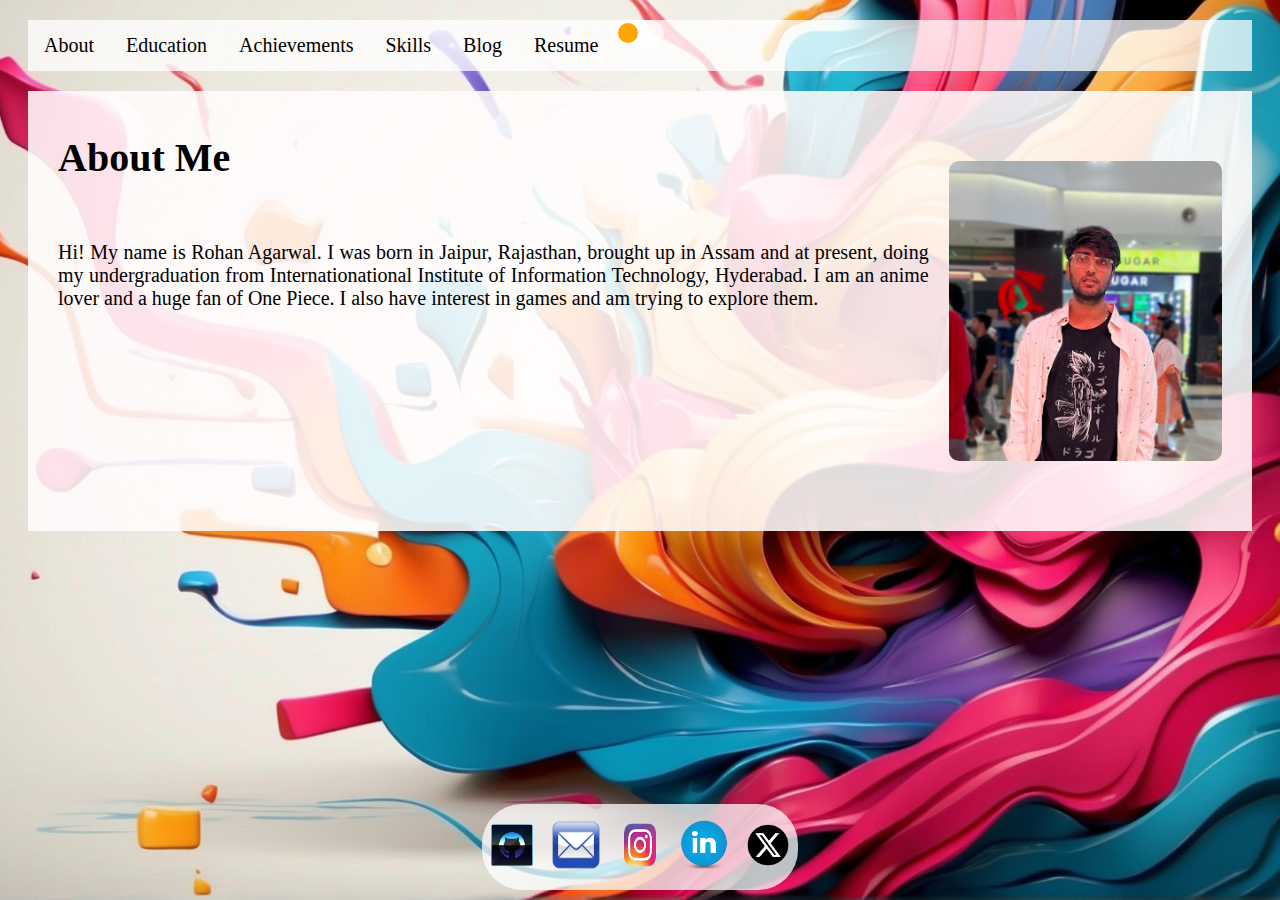
<file: index.html>
<!DOCTYPE html>
<html lang="en">

<head>
    <meta charset="UTF-8">
    <meta name="viewport" content="width=device-width, initial-scale=1.0">
    <title>Rohan Agarwal</title>
    <link rel="stylesheet" href="styles.css">
</head>

<body>
    <header>
        <div class="bg-img">
            <div class="container">
                <nav class="topnav">
                    <ul>
                        <li><a href="index.html">About</a></li>
                        <li><a href="education.html">Education</a></li>
                        <li><a href="achievements.html">Achievements</a></li>
                        <li><a href="skills.html">Skills</a></li>
                        <li><a href="blog.html">Blog</a></li>
                        <li><a href="Resume.pdf" target="_blank">Resume</a></li>
                        <li>
                            <div class="toggle-container">
                                <label class="switch">
                                  <input type="checkbox" id="darkModeToggle">
                                  <span class="slider"></span>
                                </label>
                                <span class="toggle-label">Dark Mode</span>
                            </div>
                        </li>
                    </ul>
                </nav>
            </div>
        </div>


    </header>

    <main>
        <div id="text">
            <section id="about">
                <h2>About Me</h2>
                <p>Hi! My name is Rohan Agarwal. I was born in Jaipur, Rajasthan, brought up in Assam and at present,
                    doing my undergraduation from
                    Internationational Institute of Information Technology, Hyderabad. I am an anime lover and a huge
                    fan of One Piece.
                    I also have interest in games and am trying to explore them.
                </p>
            </section>         
        
            <img src="back.jpeg" alt="Your Image">

           
            
        </div>
        <footer>
            <ul class="social-icons">
                <li><a href="https://github.com/The-Ron-nie" target="_blank"><img src="github-icon.png" alt="GitHub"></a></li>
                <li><a href="mailto:rohan.agarwal@research.iiit.ac.in" target="_blank"><img src="email-icon.png" alt="Email"></a></li>
                <li><a href="https://www.instagram.com/_the_ronnie_" target="_blank"><img src="instagram-icon.png" alt="Instagram"></a></li>
                <li><a href="https://www.linkedin.com/in/rohan-agarwal-4b9575218" target="_blank"><img src="linkedin-icon.png" alt="LinkedIn"></a></li>
                <li><a href="https://twitter.com/_the_ronnie_" target="_blank"><img src="twitter-icon.png" alt="Twitter"></a></li>
                <!-- Add more social icons here -->
            </ul>
        </footer>
        
        
    </main>

        
    

    <script src="script.js"></script>
</body>

</html>
</file>
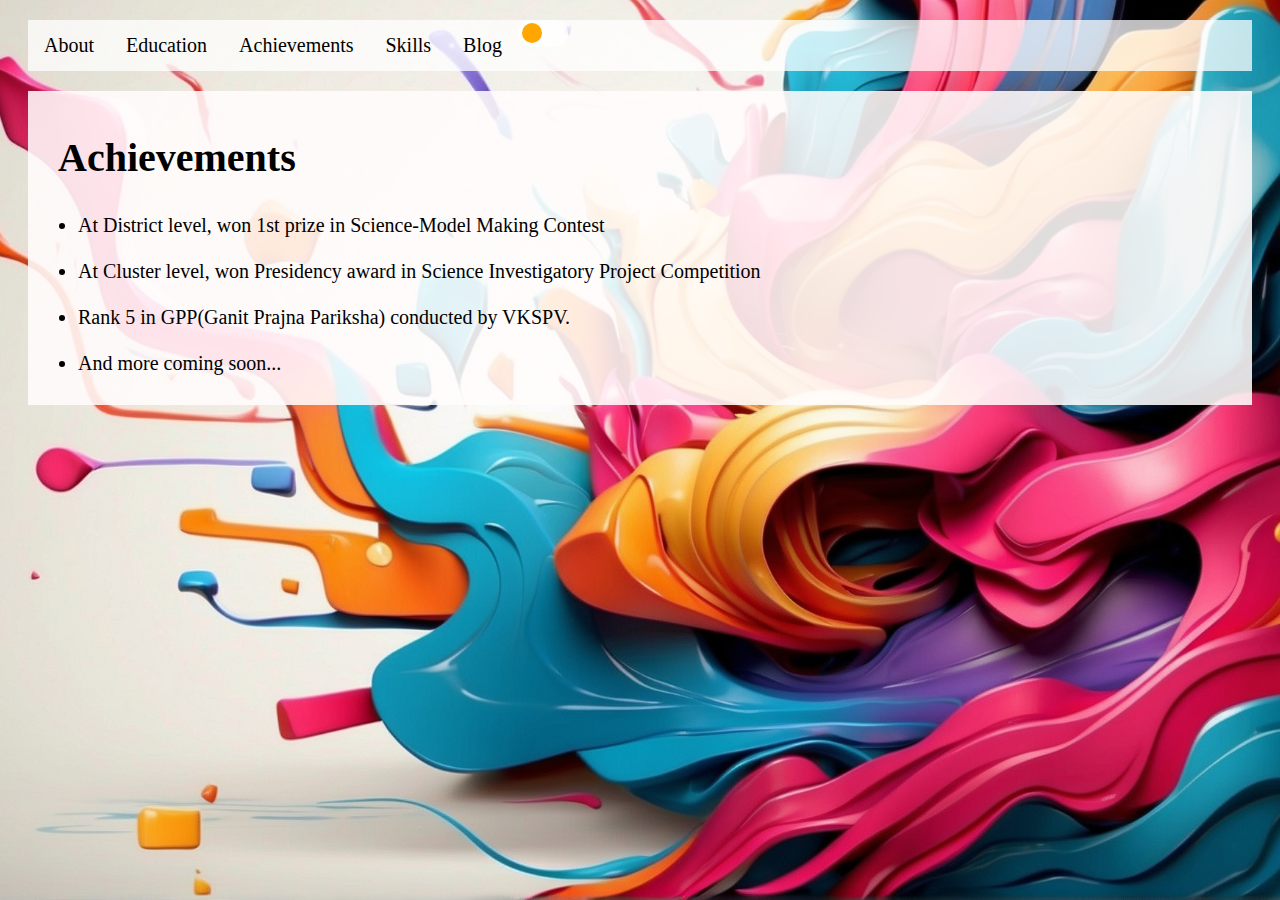
<file: achievements.html>
<!DOCTYPE html>
<html lang="en">

<head>
    <meta charset="UTF-8">
    <meta name="viewport" content="width=device-width, initial-scale=1.0">
    <title>Rohan Agarwal</title>
    <link rel="stylesheet" href="styles.css">
</head>

<body>
    <header>
        <div class="bg-img">
            <div class="container">
                <nav class="topnav">
                    <ul>
                        <li><a href="index.html">About</a></li>
                        <li><a href="education.html">Education</a></li>
                        <li><a href="achievements.html">Achievements</a></li>
                        <li><a href="skills.html">Skills</a></li>
                        <li><a href="blog.html">Blog</a></li>
                        <li>
                            <div class="toggle-container">
                                <label class="switch">
                                  <input type="checkbox" id="darkModeToggle">
                                  <span class="slider"></span>
                                </label>
                                <span class="toggle-label">Dark Mode</span>
                            </div>
                        </li>
                    </ul>
                </nav>
            </div>
        </div>

    </header>

    <main>
        <div id="text">
            <section id="achievements">
                <h2>Achievements</h2>
                <ul>
                    <li>At District level, won 1st prize in Science-Model Making Contest</li>
                    <br>
                    <li>At Cluster level, won Presidency award in Science Investigatory Project Competition</li>
                   <br> <li>
                        Rank 5 in GPP(Ganit Prajna Pariksha) conducted by VKSPV.
                    </li>
                    <br><li>And more coming soon...</li>

                </ul>
            </section>            

        </div>

    </main>


    <script src="script.js"></script>
</body>

</html>
</file>
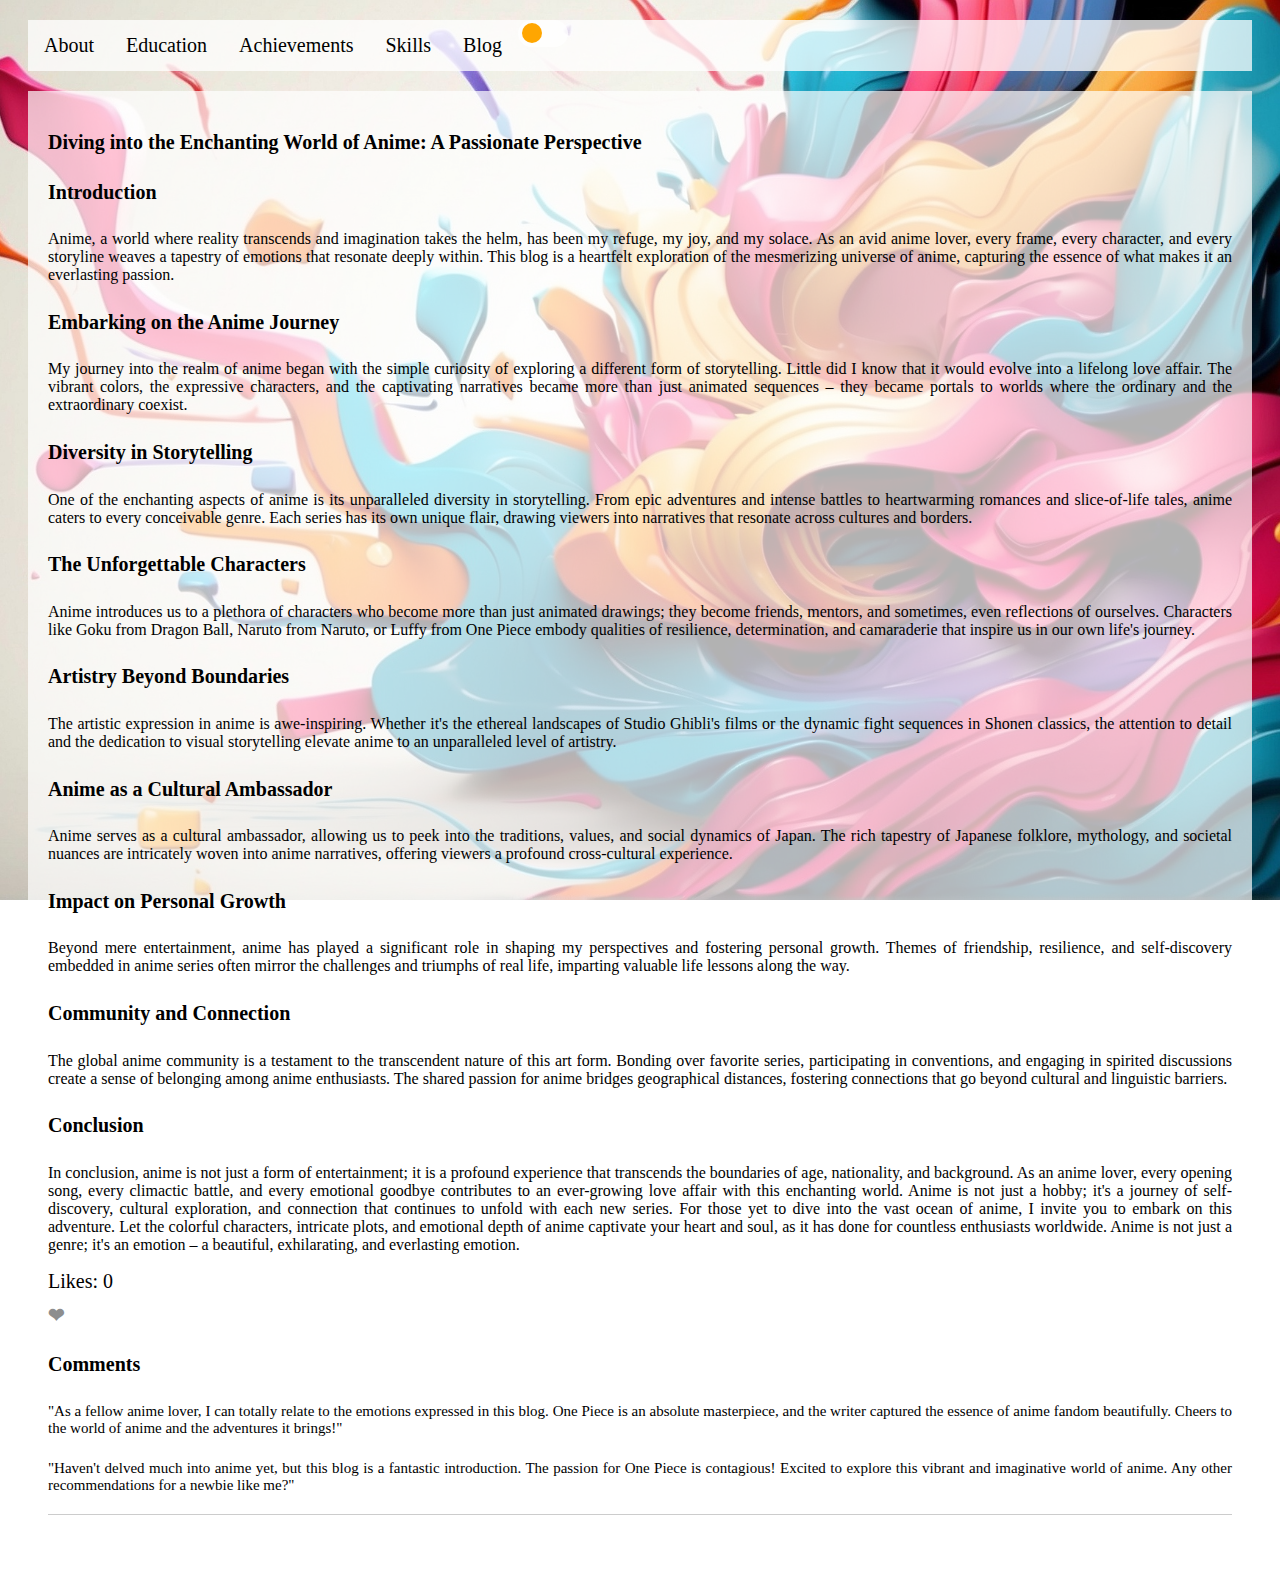
<file: anime_blog.html>
<!DOCTYPE html>
<html lang="en">

<head>
    <meta charset="UTF-8">
    <meta name="viewport" content="width=device-width, initial-scale=1.0">
    <title>Rohan Agarwal</title>
    <link rel="stylesheet" href="styles.css">
</head>

<body>
    <header>
        <div class="bg-img">
            <div class="container">
                <nav class="topnav">
                    <ul>
                        <li><a href="index.html">About</a></li>
                        <li><a href="education.html">Education</a></li>
                        <li><a href="achievements.html">Achievements</a></li>
                        <li><a href="skills.html">Skills</a></li>
                        <li><a href="blog.html">Blog</a></li>
                        <li >
                            <div class="toggle-container">
                                <label class="switch">
                                  <input type="checkbox" id="darkModeToggle">
                                  <span class="slider"></span>
                                </label>
                                <span class="toggle-label">Dark Mode</span>
                            </div>
                        </li>
                    </ul>
                </nav>
            </div>
        </div>

    </header>

    <main>
        <div id="text_blog">
          <section id="blog">
            <article>
              <h3 class="toggle-button">Diving into the Enchanting World of Anime: A Passionate Perspective</h3>
              <div class="content">
                <p>
                    <h4>
                        Introduction
                    </h4>
                    <p>Anime, a world where reality transcends and imagination takes the helm, has been my refuge, my joy, and my solace. As an avid anime lover, every frame, every character, and every storyline weaves a tapestry of emotions that resonate deeply within. This blog is a heartfelt exploration of the mesmerizing universe of anime, capturing the essence of what makes it an everlasting passion.</p>
                    <h4>Embarking on the Anime Journey</h4>
                    <p>
                        My journey into the realm of anime began with the simple curiosity of exploring a different form of storytelling. Little did I know that it would evolve into a lifelong love affair. The vibrant colors, the expressive characters, and the captivating narratives became more than just animated sequences – they became portals to worlds where the ordinary and the extraordinary coexist.
                    </p>
                    <h4>Diversity in Storytelling</h4>
                    <p>
                        One of the enchanting aspects of anime is its unparalleled diversity in storytelling. From epic adventures and intense battles to heartwarming romances and slice-of-life tales, anime caters to every conceivable genre. Each series has its own unique flair, drawing viewers into narratives that resonate across cultures and borders.
                    </p>
                    <h4>The Unforgettable Characters</h4>
                    <p>
                        Anime introduces us to a plethora of characters who become more than just animated drawings; they become friends, mentors, and sometimes, even reflections of ourselves. Characters like Goku from Dragon Ball, Naruto from Naruto, or Luffy from One Piece embody qualities of resilience, determination, and camaraderie that inspire us in our own life's journey. 
                    </p>
                    <h4>Artistry Beyond Boundaries</h4>
                    <p>The artistic expression in anime is awe-inspiring. Whether it's the ethereal landscapes of Studio Ghibli's films or the dynamic fight sequences in Shonen classics, the attention to detail and the dedication to visual storytelling elevate anime to an unparalleled level of artistry.</p>
                    <h4>Anime as a Cultural Ambassador</h4>
                    <p>Anime serves as a cultural ambassador, allowing us to peek into the traditions, values, and social dynamics of Japan. The rich tapestry of Japanese folklore, mythology, and societal nuances are intricately woven into anime narratives, offering viewers a profound cross-cultural experience.</p>
                    <h4>
                        Impact on Personal Growth
                    </h4>
                    <p>Beyond mere entertainment, anime has played a significant role in shaping my perspectives and fostering personal growth. Themes of friendship, resilience, and self-discovery embedded in anime series often mirror the challenges and triumphs of real life, imparting valuable life lessons along the way.</p>
                    <h4>Community and Connection</h4>
                    <p>The global anime community is a testament to the transcendent nature of this art form. Bonding over favorite series, participating in conventions, and engaging in spirited discussions create a sense of belonging among anime enthusiasts. The shared passion for anime bridges geographical distances, fostering connections that go beyond cultural and linguistic barriers.</p>
                    <h4>Conclusion</h4>
                    <p>In conclusion, anime is not just a form of entertainment; it is a profound experience that transcends the boundaries of age, nationality, and background. As an anime lover, every opening song, every climactic battle, and every emotional goodbye contributes to an ever-growing love affair with this enchanting world. Anime is not just a hobby; it's a journey of self-discovery, cultural exploration, and connection that continues to unfold with each new series.

                        For those yet to dive into the vast ocean of anime, I invite you to embark on this adventure. Let the colorful characters, intricate plots, and emotional depth of anime captivate your heart and soul, as it has done for countless enthusiasts worldwide. Anime is not just a genre; it's an emotion – a beautiful, exhilarating, and everlasting emotion.</p>
                </p>
                <div class="like-counter">
                  Likes: <span class="likes" id="likes1">0</span>
                </div>
                <button class="like-button" onclick="toggleLike('likes1', this)">
                  <span class="heart-icon"></span>
                </button>
                <div class="comments-section">
                  <h4>Comments</h4>
                  <ul id="comments1">
                    <li style="font-size: 15px;">"As a fellow anime lover, I can totally relate to the emotions expressed in this blog. One Piece is an absolute masterpiece, and the writer captured the essence of anime fandom beautifully. Cheers to the world of anime and the adventures it brings!"</li>
                    <br>
                    <li style="font-size: 15px;">"Haven't delved much into anime yet, but this blog is a fantastic introduction. The passion for One Piece is contagious! Excited to explore this vibrant and imaginative world of anime. Any other recommendations for a newbie like me?"</li>
                  </ul>
                </div>
              </div>
            </article>
          </section>
        </div>
      </main>
    



    <script src="script.js"></script>
</body>

</html>
</file>
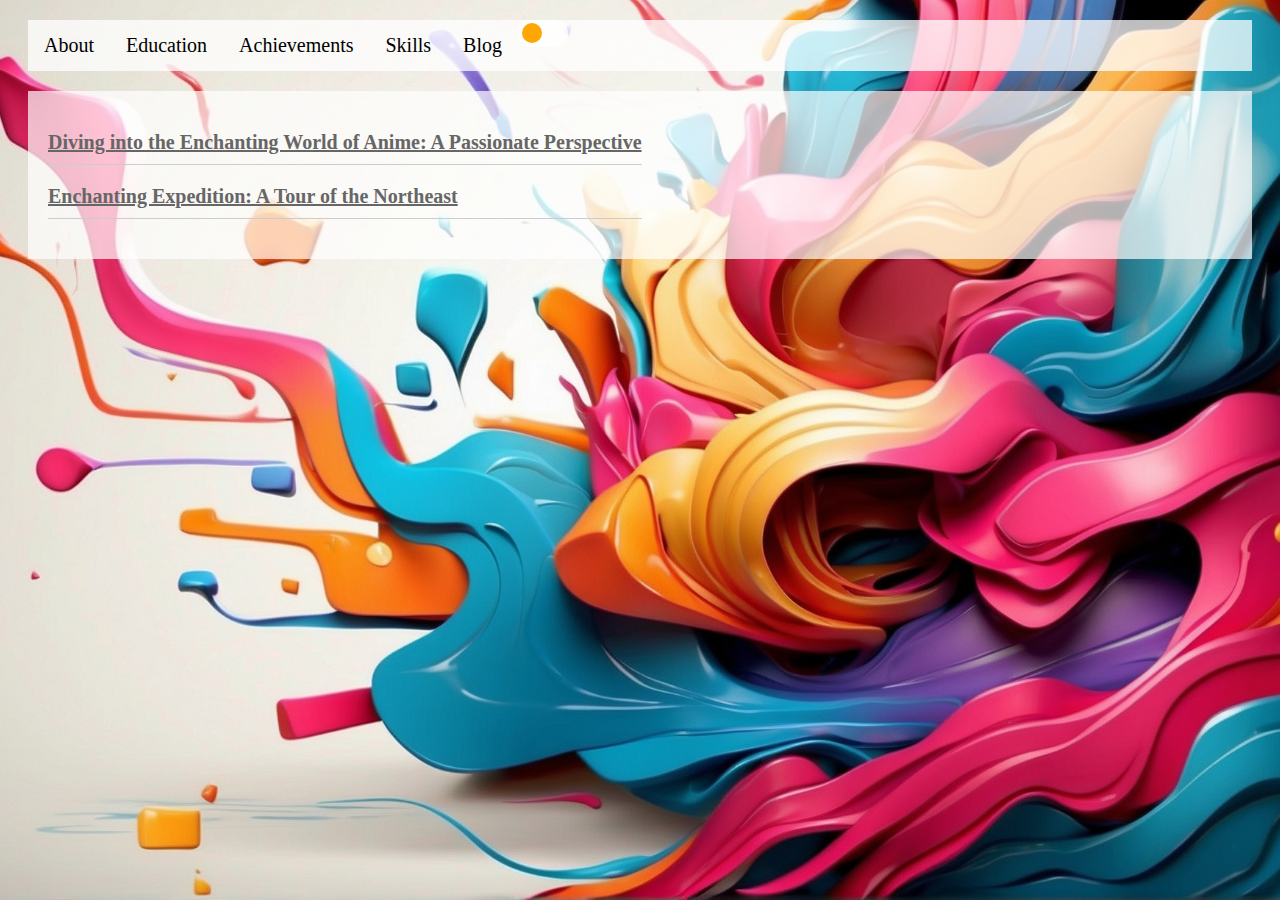
<file: blog.html>
<!DOCTYPE html>
<html lang="en">

<head>
    <meta charset="UTF-8">
    <meta name="viewport" content="width=device-width, initial-scale=1.0">
    <title>Rohan Agarwal</title>
    <link rel="stylesheet" href="styles.css">
</head>

<body>
    <header>
        <div class="bg-img">
            <div class="container">
                <nav class="topnav">
                    <ul>
                        <li><a href="index.html">About</a></li>
                        <li><a href="education.html">Education</a></li>
                        <li><a href="achievements.html">Achievements</a></li>
                        <li><a href="skills.html">Skills</a></li>
                        <li><a href="blog.html">Blog</a></li>
                        <li>
                            <div class="toggle-container">
                                <label class="switch">
                                  <input type="checkbox" id="darkModeToggle">
                                  <span class="slider"></span>
                                </label>
                                <span class="toggle-label">Dark Mode</span>
                            </div>
                        </li>
                    </ul>
                </nav>
            </div>
        </div>

    </header>

    <main>
        <div id="text_blog">
          <section id="blog">
            <article>
              <h3 class="toggle-button"><a style="color: #666666;" href="anime_blog.html" target="_blank">Diving into the Enchanting World of Anime: A Passionate Perspective</a></h3>
              <!-- Rest of the content -->
            </article>
      
            <article>
              <h3 class="toggle-button"><a style="color: #666666;" href="northeast_blog.html" target="_blank">Enchanting Expedition: A Tour of the Northeast</a></h3>
              <!-- Rest of the content -->
            </article>
          </section>
        </div>
      </main>
    



    <script src="script.js"></script>
</body>

</html>
</file>
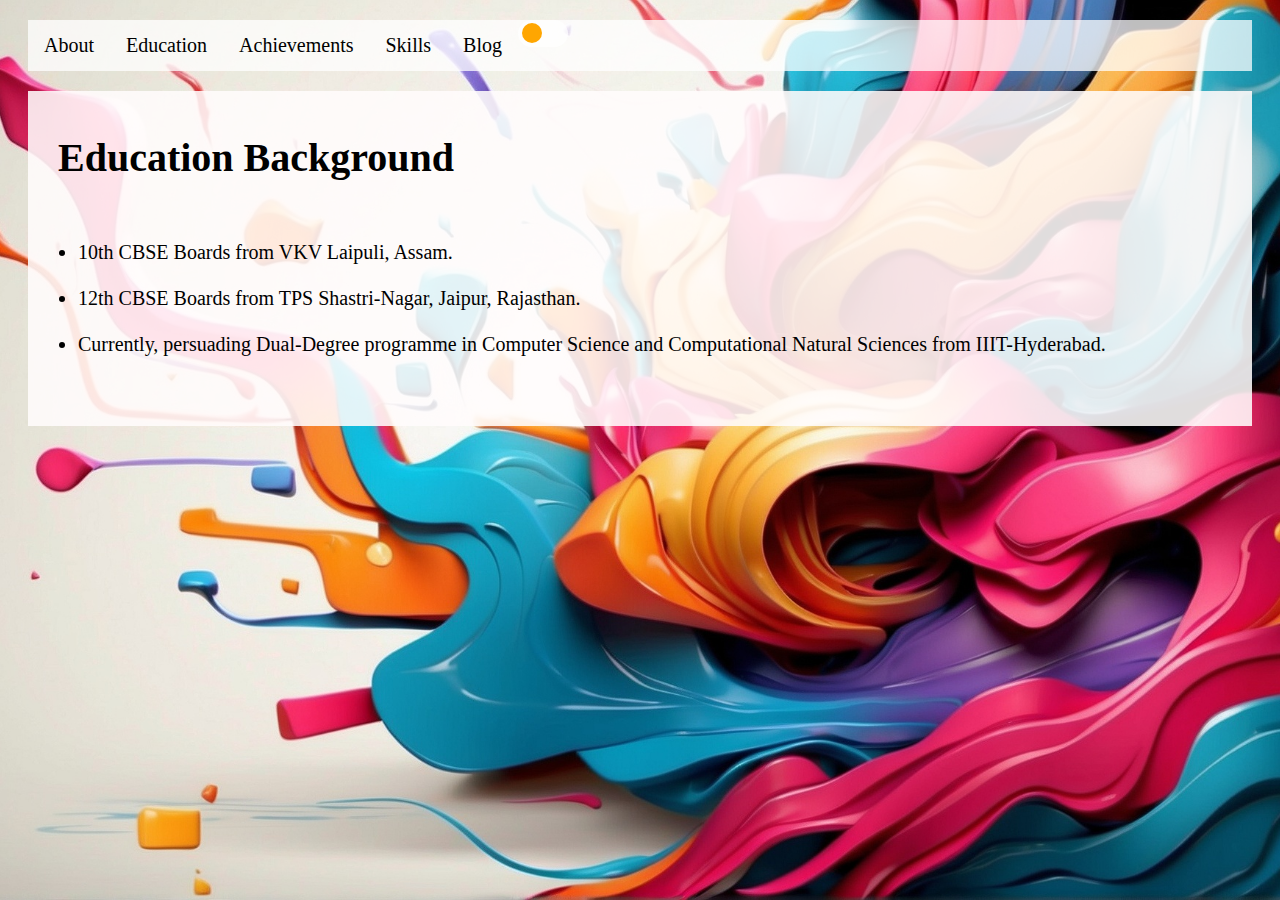
<file: education.html>
<!DOCTYPE html>
<html lang="en">

<head>
    <meta charset="UTF-8">
    <meta name="viewport" content="width=device-width, initial-scale=1.0">
    <title>Rohan Agarwal</title>
    <link rel="stylesheet" href="styles.css">
</head>

<body>
    <header>
        <div class="bg-img">
            <div class="container">
                <nav class="topnav">
                    <ul>
                        <li><a href="index.html">About</a></li>
                        <li><a href="education.html">Education</a></li>
                        <li><a href="achievements.html">Achievements</a></li>
                        <li><a href="skills.html">Skills</a></li>
                        <li><a href="blog.html">Blog</a></li>
                        <div class="toggle-container">
                            <label class="switch">
                              <input type="checkbox" id="darkModeToggle">
                              <span class="slider"></span>
                            </label>
                            <span class="toggle-label">Dark Mode</span>
                        </div>
                    </ul>
                </nav>
            </div>
        </div>

    </header>

    <main>
        <div id="text">
            <section id="education">
                <h2>Education Background</h2>
                <p>
                <ul>
                    <li> 10th CBSE Boards from VKV Laipuli, Assam.</li><br>
                    <li>12th CBSE Boards from TPS Shastri-Nagar, Jaipur, Rajasthan.</li><br>
                    <li>Currently, persuading Dual-Degree programme in Computer Science and Computational Natural
                        Sciences
                        from IIIT-Hyderabad.
                    </li>
                </ul>
                </p>
            </section>            

        </div>

    </main>

    <script src="script.js"></script>
</body>

</html>
</file>
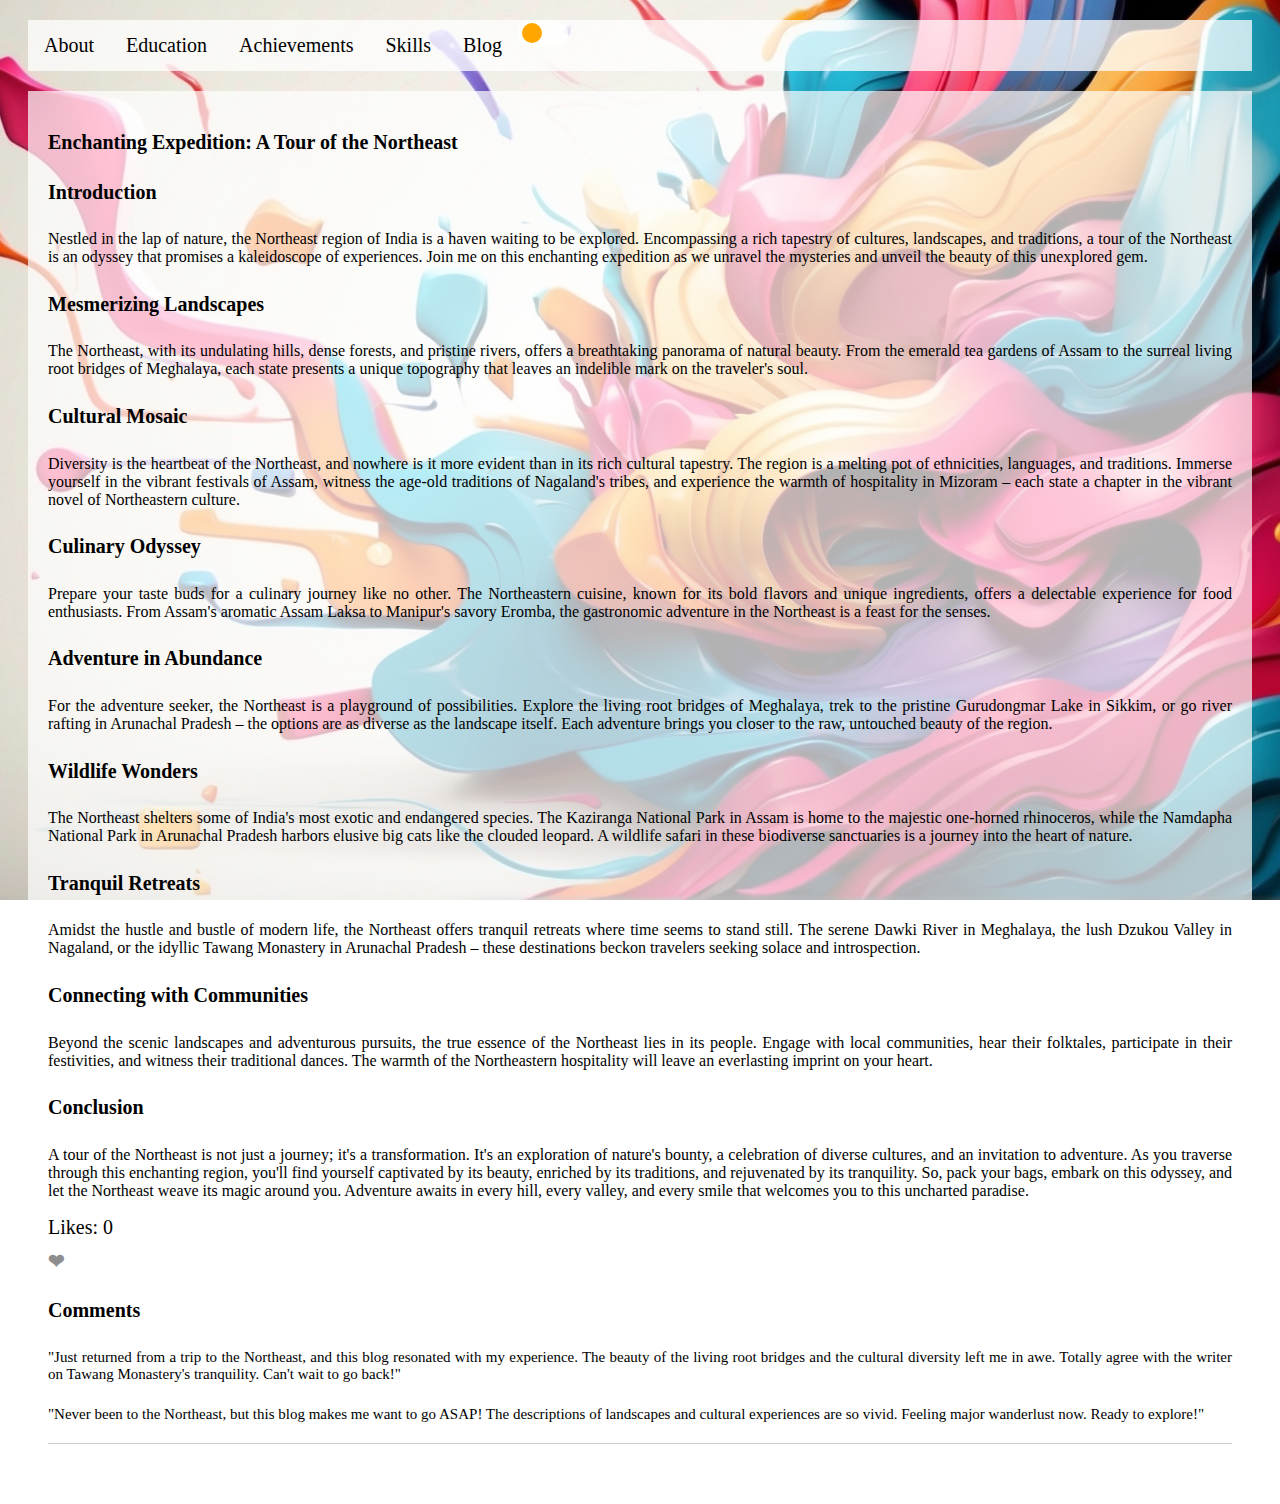
<file: northeast_blog.html>
<!DOCTYPE html>
<html lang="en">

<head>
    <meta charset="UTF-8">
    <meta name="viewport" content="width=device-width, initial-scale=1.0">
    <title>Rohan Agarwal</title>
    <link rel="stylesheet" href="styles.css">
</head>

<body>
    <header>
        <div class="bg-img">
            <div class="container">
                <nav class="topnav">
                    <ul>
                        <li><a href="index.html">About</a></li>
                        <li><a href="education.html">Education</a></li>
                        <li><a href="achievements.html">Achievements</a></li>
                        <li><a href="skills.html">Skills</a></li>
                        <li><a href="blog.html">Blog</a></li>
                        <li >
                            <div class="toggle-container">
                                <label class="switch">
                                  <input type="checkbox" id="darkModeToggle">
                                  <span class="slider"></span>
                                </label>
                                <span class="toggle-label">Dark Mode</span>
                            </div>
                        </li>
                    </ul>
                </nav>
            </div>
        </div>

    </header>

    <main>
        <div id="text_blog">
          <section id="blog">      
            <article>
              <h3 class="toggle-button">Enchanting Expedition: A Tour of the Northeast</h3>
              <div class="content">
                <p>
                    <h4>Introduction</h4>
                    <p>Nestled in the lap of nature, the Northeast region of India is a haven waiting to be explored. Encompassing a rich tapestry of cultures, landscapes, and traditions, a tour of the Northeast is an odyssey that promises a kaleidoscope of experiences. Join me on this enchanting expedition as we unravel the mysteries and unveil the beauty of this unexplored gem.</p>
                    <h4>Mesmerizing Landscapes</h4>
                    <p>The Northeast, with its undulating hills, dense forests, and pristine rivers, offers a breathtaking panorama of natural beauty. From the emerald tea gardens of Assam to the surreal living root bridges of Meghalaya, each state presents a unique topography that leaves an indelible mark on the traveler's soul.</p>
                    <h4>Cultural Mosaic</h4>
                    <p>Diversity is the heartbeat of the Northeast, and nowhere is it more evident than in its rich cultural tapestry. The region is a melting pot of ethnicities, languages, and traditions. Immerse yourself in the vibrant festivals of Assam, witness the age-old traditions of Nagaland's tribes, and experience the warmth of hospitality in Mizoram – each state a chapter in the vibrant novel of Northeastern culture.</p> 
                    <h4>Culinary Odyssey</h4>
                    <p>Prepare your taste buds for a culinary journey like no other. The Northeastern cuisine, known for its bold flavors and unique ingredients, offers a delectable experience for food enthusiasts. From Assam's aromatic Assam Laksa to Manipur's savory Eromba, the gastronomic adventure in the Northeast is a feast for the senses.</p>
                    <h4>Adventure in Abundance</h4>
                    <p>For the adventure seeker, the Northeast is a playground of possibilities. Explore the living root bridges of Meghalaya, trek to the pristine Gurudongmar Lake in Sikkim, or go river rafting in Arunachal Pradesh – the options are as diverse as the landscape itself. Each adventure brings you closer to the raw, untouched beauty of the region.</p>
                    <h4>Wildlife Wonders</h4>
                    <p>The Northeast shelters some of India's most exotic and endangered species. The Kaziranga National Park in Assam is home to the majestic one-horned rhinoceros, while the Namdapha National Park in Arunachal Pradesh harbors elusive big cats like the clouded leopard. A wildlife safari in these biodiverse sanctuaries is a journey into the heart of nature.</p>
                    <h4>Tranquil Retreats</h4>
                    <p>Amidst the hustle and bustle of modern life, the Northeast offers tranquil retreats where time seems to stand still. The serene Dawki River in Meghalaya, the lush Dzukou Valley in Nagaland, or the idyllic Tawang Monastery in Arunachal Pradesh – these destinations beckon travelers seeking solace and introspection.</p>
                    <h4>Connecting with Communities</h4>
                    <p>Beyond the scenic landscapes and adventurous pursuits, the true essence of the Northeast lies in its people. Engage with local communities, hear their folktales, participate in their festivities, and witness their traditional dances. The warmth of the Northeastern hospitality will leave an everlasting imprint on your heart.</p>
                    <h4>Conclusion</h4>
                    <p>A tour of the Northeast is not just a journey; it's a transformation. It's an exploration of nature's bounty, a celebration of diverse cultures, and an invitation to adventure. As you traverse through this enchanting region, you'll find yourself captivated by its beauty, enriched by its traditions, and rejuvenated by its tranquility. So, pack your bags, embark on this odyssey, and let the Northeast weave its magic around you. Adventure awaits in every hill, every valley, and every smile that welcomes you to this uncharted paradise.</p>
                </p>
                <div class="like-counter">
                  Likes: <span class="likes" id="likes2">0</span>
                </div>
                <button class="like-button" onclick="toggleLike('likes2', this)">
                  <span class="heart-icon"></span> 
                </button>
                <div class="comments-section">
                  <h4>Comments</h4>
                  <ul id="comments2">
                    <li style="font-size: 15px;">"Just returned from a trip to the Northeast, and this blog resonated with my experience. The beauty of the living root bridges and the cultural diversity left me in awe. Totally agree with the writer on Tawang Monastery's tranquility. Can't wait to go back!"</li>
                    <br>
                    <li style="font-size: 15px;">"Never been to the Northeast, but this blog makes me want to go ASAP! The descriptions of landscapes and cultural experiences are so vivid. Feeling major wanderlust now. Ready to explore!"</li>
                  </ul>
                </div>
              </div>
            </article>
          </section>
        </div>
      </main>
    



    <script src="script.js"></script>
</body>

</html>
</file>
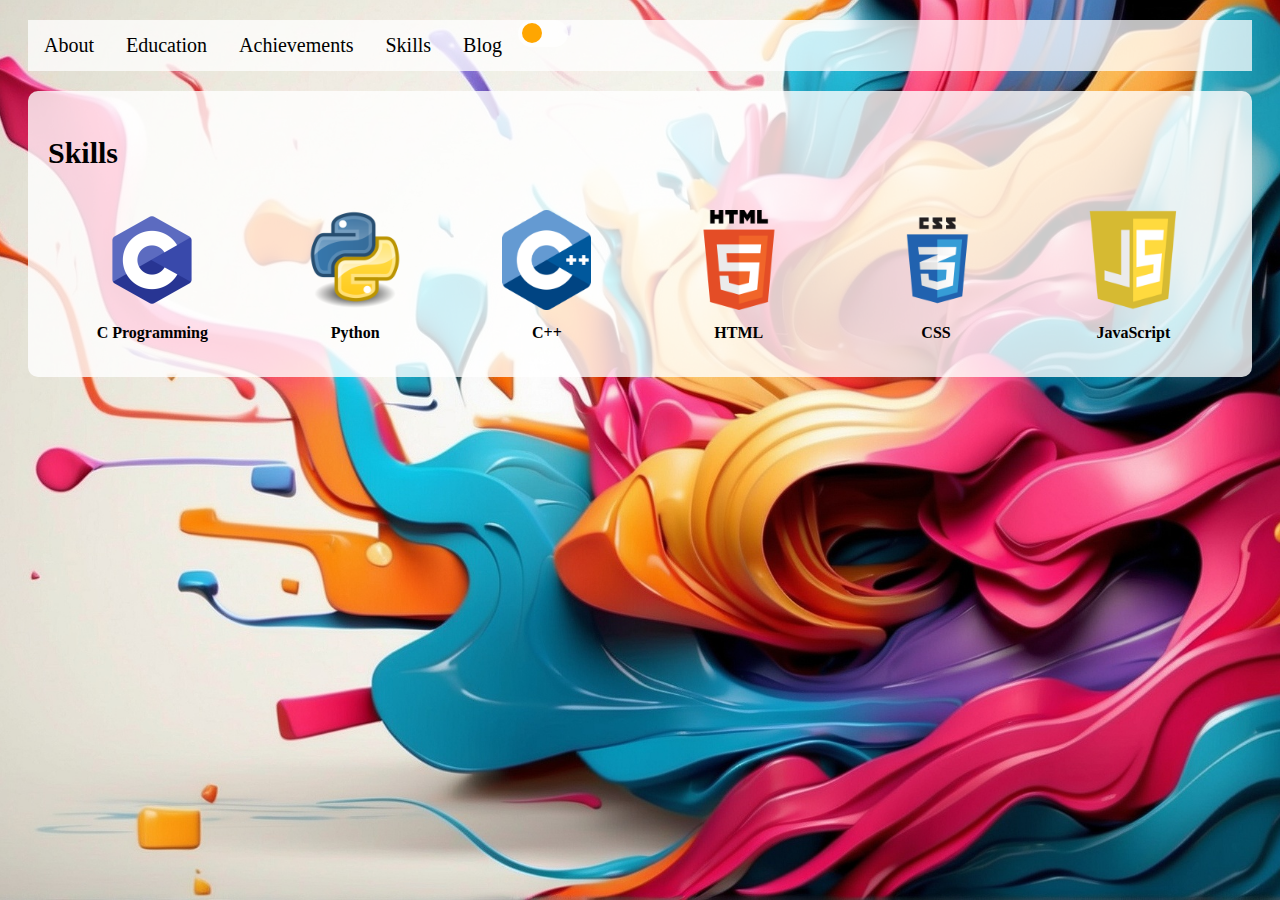
<file: skills.html>
<!DOCTYPE html>
<html lang="en">

<head>
    <meta charset="UTF-8">
    <meta name="viewport" content="width=device-width, initial-scale=1.0">
    <title>Rohan Agarwal</title>
    <link rel="stylesheet" href="styles.css">
</head>

<body>
    <header>
        <div class="bg-img">
            <div class="container">
                <nav class="topnav">
                    <ul>
                        <li><a href="index.html">About</a></li>
                        <li><a href="education.html">Education</a></li>
                        <li><a href="achievements.html">Achievements</a></li>
                        <li><a href="skills.html">Skills</a></li>
                        <li><a href="blog.html">Blog</a></li>
                        <li>
                            <div class="toggle-container">
                                <label class="switch">
                                  <input type="checkbox" id="darkModeToggle">
                                  <span class="slider"></span>
                                </label>
                                <span class="toggle-label">Dark Mode</span>
                            </div>
                        </li>
                    </ul>
                </nav>
            </div>
        </div>

    </header>

    <main>
        <div id="text_skills">
            <section id="skills">
                <h2>Skills</h2>
                <ul class="skill-list">
                    <li>
                        <img src="c__logo.png" alt="C Programming Logo">
                        <span>C Programming</span>
                    </li>
                    <li>
                        <img src="python_logo.png" alt="Python Logo">
                        <span>Python</span>
                    </li>
                    <li>
                        <img src="c++_logo.png" alt="C++ Logo">
                        <span>C++</span>
                    </li>
                    <li>
                        <img src="html_logo.png" alt="HTML Logo">
                        <span>HTML</span>
                    </li>
                    <li>
                        <img src="css_logo.png" alt="CSS Logo">
                        <span>CSS</span>
                    </li>
                    <li>
                        <img src="js_logo.png" alt="JavaScript Logo">
                        <span>JavaScript</span>
                    </li>
                </ul>
            </section>
        </div>
    </main>


    <script src="script.js"></script>
</body>

</html>
</file>
<file: styles.css>
/* Dark mode switch styling */
.switch {
  position: relative;
  display: inline-block;
  width: 50px;
  height: 27px;
}

.switch input {
  opacity: 0;
  width: 0;
  height: 0;
}

.slider {
  position: absolute;
  cursor: pointer;
  top: 0;
  left: 0;
  right: 0;
  bottom: 0;
  background-color: #ffffffb2;
  transition: 0.4s;
  border-radius: 34px;
}

.slider:before {
  position: absolute;
  content: "";
  height: 20px;
  width: 20px;
  left: 4px;
  bottom: 4px;
  background-color: #ffa601;
  transition: 0.4s;
  border-radius: 50%;
}

input:checked + .slider {
  background-color: #000000;
}

input:focus + .slider {
  box-shadow: 0 0 1px #018dff;
}

input:checked + .slider:before {
  transform: translateX(26px);
}

/* Toggle label styling */
.toggle-label {
  margin-left: 10px;
  font-size: 0px;
}

body.dark-mode {
  background-image: url(backb1.jpg);
  background-color: #000000c8;
  color: #ffffff;
}

.dark-mode #text {
  background-color: #000000bd;
  border-radius: 0px;
  opacity: 1;
  margin: 20px;
  padding: 10px;
  width: auto;
  height: 90%;
  text-align: justify;
  font-size: 20px;
  font-family: 'Times New Roman', Times, serif;
  display: flex;
  margin-left: 20px;
}

.dark-mode .topnav ul {
  list-style-type: none;
  border-radius: 0px;
  margin: 20px;
  padding: 0px;
  overflow: hidden;
  background-color: #000000bd;
}

.dark-mode .topnav li a {
  display: block;
  color: rgb(255, 255, 255);
  text-align: center;
  padding: 14px 16px;
  font-display: bold;
  text-decoration: solid;
  font-size: 20px;
}

.dark-mode #text_skills {
  background-color: #000000bd;
  border-radius: 10px;
  padding: 20px;
  margin: 20px;
}

.bg-img {
  min-height: 0px;
  background-position: center;
  background-repeat: no-repeat;
  background-size: cover;
  position: relative;
}

/* Position the navbar container inside the image */
.container {
  position: center;
  margin: 0px;
  width: auto;
}

.topnav ul {
  list-style-type: none;
  border-radius: 0px;
  margin: 20px;
  padding: 0px;
  overflow: hidden;
  background-color: rgba(255, 255, 255, 0.747);
}

.topnav li {
  float: left;
}

.topnav li a {
  display: block;
  color: rgb(0, 0, 0);
  text-align: center;
  padding: 14px 16px;
  font-display: bold;
  text-decoration: solid;
  font-size: 20px;
}

.topnav li a:hover {
  background-color: #ddd;
  color: rgb(255, 3, 3);
}

body {
  background-image: url("back4.jpg");
  background-size: cover;
  background-repeat: no-repeat;
  background-attachment: fixed;
  background-position: center;
}

#text {
  background-color: #fffcfce0;
  border-radius: 0px;
  opacity: 1;
  margin: 20px;
  padding: 10px;
  width: auto;
  height: 90%;
  text-align: justify;
  font-size: 20px;
  font-family: 'Times New Roman', Times, serif;
  display: flex;
  margin-left: 20px;
}

#text_skills {
  background-color: #ffffffcb;
  border-radius: 10px;
  padding: 20px;
  margin: 20px;
}

.dark-mode #skills h2 {
  font-size: 30px;
  color: #ffffff;
}

#skills h2 {
  font-size: 30px;
  color: #000000;
}

.skill-list {
  list-style: none;
  padding: 0;
  margin: 0;
  display: flex;
  flex-wrap: wrap;
  justify-content: space-around;
}

.skill-list li {
  text-align: center;
  margin: 15px;
}

.skill-list img {
  max-width: 100px; /* Adjust as needed */
  max-height: 100px; /* Adjust as needed */
  border-radius: 10px;
}

.dark-mode .skill-list span {
  display: block;
  margin-top: 10px;
  font-weight: bold;
  color: #ffffff;
}

.skill-list span {
  display: block;
  margin-top: 10px;
  font-weight: bold;
  color: #000000;
}

.dark-mode #text_blog {
  background-color: #000000bd;
}

#text_blog {
  border-radius: 0px;
  opacity: 1;
  margin: 20px;
  padding: 10px;
  width: auto;
  height: 100%;
  text-align: justify;
  font-size: 20px;
  font-family: 'Times New Roman', Times, serif;
  display: flex;
  margin-left: 20px;
  background-color: #ffffffb2;
}

#text h2 {
  margin-left: 20px;
  font-size: 40px; /* Reduced font size for smaller screens */
}

#text_blog h2 {
  font-size: 40px; /* Reduced font size for smaller screens */
}

#text img {
  margin-top: 60px; /* Reduced margin for smaller screens */
  margin-left: 20px;
  margin-right: 20px;
  margin-bottom: 60px; /* Reduced margin for smaller screens */
  max-width: 100%;
  max-height: 300px;
  object-fit: cover;
  border-radius: 10px;
}

#text p {
  margin-left: 20px;
  margin-top: 60px; /* Reduced margin for smaller screens */
  max-width: 100%;
  align-self: center;
}

#text_blog {
  padding: 20px;
}

.blog {
  margin-bottom: 30px;
}

article {
  margin-bottom: 20px;
  border-bottom: 1px solid #ccc;
}

#text_blog h3 {
  font-size: 20px;
  margin-bottom: 10px;
}

#text_blog p {
  font-size: 16px;
  margin-bottom: 10px;
}

.comments-section ul {
  list-style-type: none;
  padding: 0;
}

/* Additional styling for the like button */
.like-button {
  background: none;
  border: none;
  cursor: pointer;
  color: #8e8e8e; /* Default color for unliked state */
  font-weight: bold;
  font-size: 16px;
  padding: 0;
  margin-top: 10px;
  text-decoration: none;
  display: flex;
  align-items: center;
}

.like-button .heart-icon::before {
  content: '\2764'; /* Unicode heart symbol */
  font-size: 20px;
  margin-right: 5px;
}

/* Style for the liked state */
.like-button.liked {
  color: #ff4f4f; /* Color for liked state */
}

/* Additional styling for the liked state heart icon */
.like-button.liked .heart-icon::before {
  color: #ff4f4f; /* Color for liked state */
}

/* Media query for smaller screens */
@media only screen and (max-width: 528px) {
  #text img {
    margin-top: 20px;
    margin-bottom: 20px;
    max-height: 150px;
  }
  .bg-img,
  #text_blog {
    margin: auto;
    margin-top: 10px;
    background-color: #ffffffe4;
  }
  .topnav li a {
    font-size: 13px;
    padding: 8px;
    margin: 0px;
  }
  #text {
    background-color: #ffffffbd;
    border-radius: 0px;
    opacity: 1;
    margin: 10px;
    padding: 10px;
    width: auto;
    height: 100%; /* Set the height to 100% */
    text-align: justify;
    font-size: 12px;
    font-family: 'Times New Roman', Times, serif;
    display: flex;
    flex-direction: column; /* Ensure flex items are stacked vertically */
    justify-content: space-between; /* Push content to the top and bottom */
  }
  .dark-mode #text img {
    margin-top: 20px;
    margin-bottom: 20px;
    max-height: 150px;
  }
  .dark-mode .bg-img,
  .dark-mode #text_blog {
    margin-top: 10px;
    background-color: #000000c2;
  }
  .dark-mode .topnav li a {
    font-size: 13px;
    padding: 6px;
  }
  .dark-mode #text {
    background-color: #000000bd;
    border-radius: 0px;
    opacity: 1;
    margin: 10px;
    padding: 10px;
    width: auto;
    height: 100%; /* Set the height to 100% */
    text-align: justify;
    font-size: 15px;
    font-family: 'Times New Roman', Times, serif;
    display: flex;
    flex-direction: column; /* Ensure flex items are stacked vertically */
    justify-content: space-between; /* Push content to the top and bottom */
  }
  footer {
    padding: 0px;
    margin-top: 30px;
    position: static;
  }
  .dark-mode .social-icons img {
    width: 20px;
    height: 20px;
    transition: transform 0.3s ease-in-out;
  }
  .social-icons img {
    width: 20px;
    height: 20px;
    transition: transform 0.3s ease-in-out;
  }
}

/* Footer styling */
.dark-mode footer {
  background-color: #000000bd;
}

footer {
  text-align: center;
  position: fixed;
  bottom: 10px;
  left: 0;
  right: 0;
  width: fit-content;
  margin: auto;
  background-color: #ffffffbd;
  border-radius: 40px;
}

.social-icons {
  list-style-type: none;
  padding: 0;
}

.social-icons li {
  display: inline-block;
  margin-right: 5px;
  margin-left: 5px;
}

.social-icons img {
  width: 50px;
  height: 50px;
  transition: transform 0.3s ease-in-out;
}

/* Add hover effect */
.social-icons li:hover img {
  transform: scale(1.2);
}
</file>
